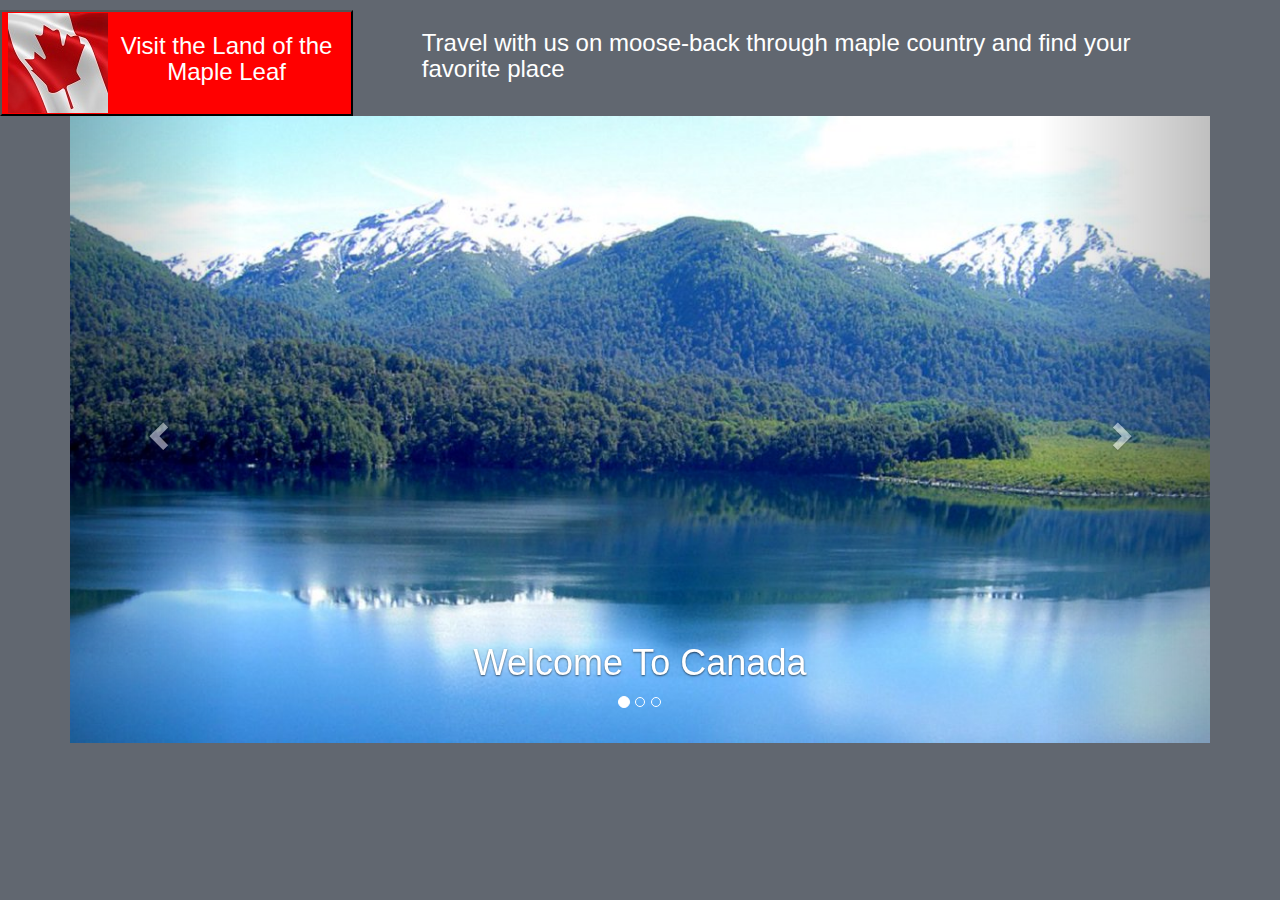
<file: index.html>
<!DOCTYPE html>
<html lang="en">
  <head>
    <meta charset="utf-8">
    <title>Bootstrap Travel</title>
    <meta name="viewport" content="width=device-width, initial-scale=1.0">
    <link href="https://maxcdn.bootstrapcdn.com/bootstrap/3.3.7/css/bootstrap.min.css" rel="stylesheet">
    <link href='https://fonts.googleapis.com/css?family=Roboto:300,400,700' rel='stylesheet' type='text/css'>
    <link rel="stylesheet" href="styles.css">
  </head>
  <body>
    <div class="dropdown">
      <button style="background-color: red"id="dLabel" type="button" data-toggle="dropdown" aria-haspopup="true" aria-expanded="false">
        <img style="float: left" src="flag.jpg" alt="Flag">
        <span><h3 style="color: white">Visit the Land of the Maple Leaf</h3></span>
      </button>
      <ul class="dropdown-menu" aria-labelledby="dLabel">
        <li><a href="#">Home</a></li>
        <li><a href="http://cis130.net/SP18/phillipz/">Collaboration</a></li>
        <li><a href="#">Trips</a></li>
        <li><a href="BootstrapTravel\purchase.html">Book a Trip</a></li>
        <li><a href="#">About</a></li>
        <li><a href="#">Contact Us</a></li>
        <li><a href="#">Help</a></li>
      </ul>
      <div class="cap">
      <h3 style="text-align: left;">Travel with us on moose-back
        through maple country and find your favorite place</h3>
      </div>
    </div>
    <div class="container">
      <div class="row">
        <div class="col-sm-12">
          <div id="slider" class="carousel slide" data-ride="carousel">
            <!-- indicators -->
            <ol class="carousel-indicators">
              <li data-target="#slider" data-slide-to="0" class="active"></li>
              <li data-target="#slider" data-slide-to="1"></li>
              <li data-target="#slider" data-slide-to="2"></li>
            </ol>
            <!-- wrappers -->
            <div class="carousel-inner" role="listbox">
              <div class="item active">
                <img src="canada.jpg" alt="Bootstraps Bootstrap"/>
                <div class="carousel-caption">
                  <h1>Welcome To Canada</h1>
                </div>
              </div>
              <div class="item">
                <img src="canada2.jpg" alt="Canada2"/>
                <div class="carousel-caption">
                  <h1>See The Country</h1>
                </div>
              </div>
              <div class="item">
                <img src="cndamtns.jpg" alt="Canada"/>
                <div class="carousel-caption">
                  <h1>Enjoy The Adventures</h1>
                </div>
              </div>
            </div>
            <!-- controls -->
              <a class="left carousel-control" href="#slider" role="button" data-slide="prev">
                <span class="glyphicon glyphicon-chevron-left" aria-hidden="true"></span>
                <span class="sr-only">Previous</span>
              </a>
              <a class="right carousel-control" href="#slider" role="button" data-slide="next">
                <span class="glyphicon glyphicon-chevron-right" aria-hidden="true"></span>
                <span class="sr-only">Next</span>
              </a>
          </div>
        </div>
      </div>
    </div>
    <script src="https://code.jquery.com/jquery-1.12.0.min.js"></script>
    <script src="https://maxcdn.bootstrapcdn.com/bootstrap/3.3.7/js/bootstrap.min.js"></script>
  </body>
</html>
</file>
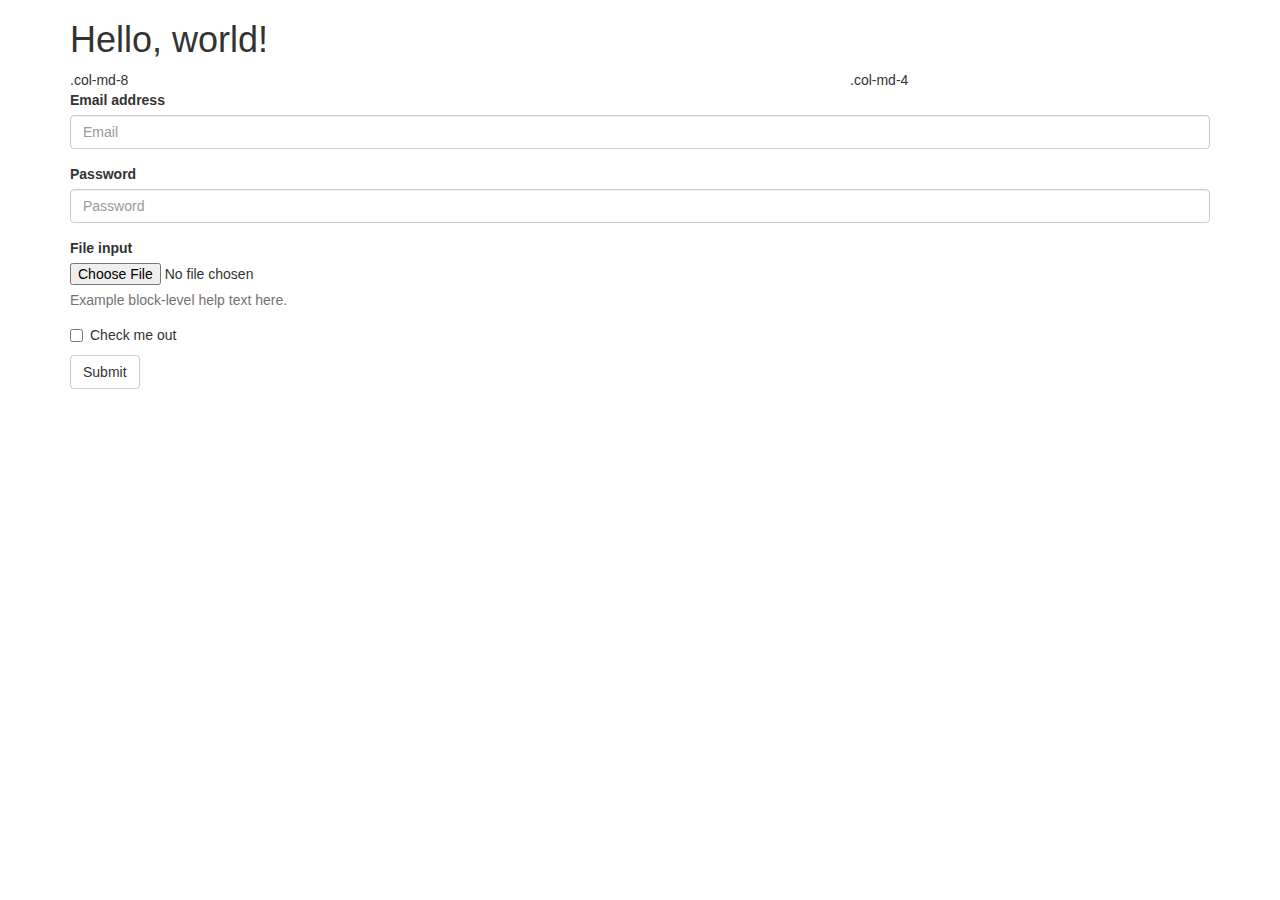
<file: forms.html>
<!DOCTYPE html>
<html lang="en">

<head>
  <meta charset="utf-8">
  <meta http-equiv="X-UA-Compatible" content="IE=edge">
  <meta name="viewport" content="width=device-width, initial-scale=1">

  </script>
  <title>Bootstrap 101 Template</title>
  <link rel="stylesheet" href="https://maxcdn.bootstrapcdn.com/bootstrap/3.3.7/css/bootstrap.min.css" </head>

  <body>
    <div class="container">

      <h1>Hello, world!</h1>

      <div class="row">
        <div class="col-md-8">.col-md-8</div>
        <div class="col-md-4">.col-md-4</div>

      </div>

      <form>
        <div class="form-group">
          <label for="exampleInputEmail1">Email address</label>
          <input type="email" class="form-control" id="exampleInputEmail1" placeholder="Email">
        </div>
        <div class="form-group">
          <label for="exampleInputPassword1">Password</label>
          <input type="password" class="form-control" id="exampleInputPassword1" placeholder="Password">
        </div>
        <div class="form-group">
          <label for="exampleInputFile">File input</label>
          <input type="file" id="exampleInputFile">
          <p class="help-block">Example block-level help text here.</p>
        </div>
        <div class="checkbox">
          <label>
      <input type="checkbox"> Check me out
    </label>
        </div>
        <button type="submit" class="btn btn-default">Submit</button>
      </form>
    </div>
    <script src="https://maxcdn.bootstrapcdn.com/bootstrap/3.3.7/js/bootstrap.min.js" </body>
      < /html>
</file>
<file: styles.css>
.dropdown>.cap>h3{
  color: white;
  padding: 0 10% 0 0;
}
div.dropdown{
  display: flex;
  background-color:#616770 ;
  justify-content: space-between;
  margin-top: 10px;
}
.dropdown>ul>li{
  background-color: #616770;
}
.dropdown>ul>li>a{
  color: white
}
body{
  background-color: #616770;
}
@media screen and (max-width: 700px){
  .dropdown>.cap>h3{
    padding: 0 0 0 10%;
  }
}
@media screen and (max-width: 360px){
  .dropdown>.cap>h3{
    padding: 0 5% 0 0;
  }
}
</file>
